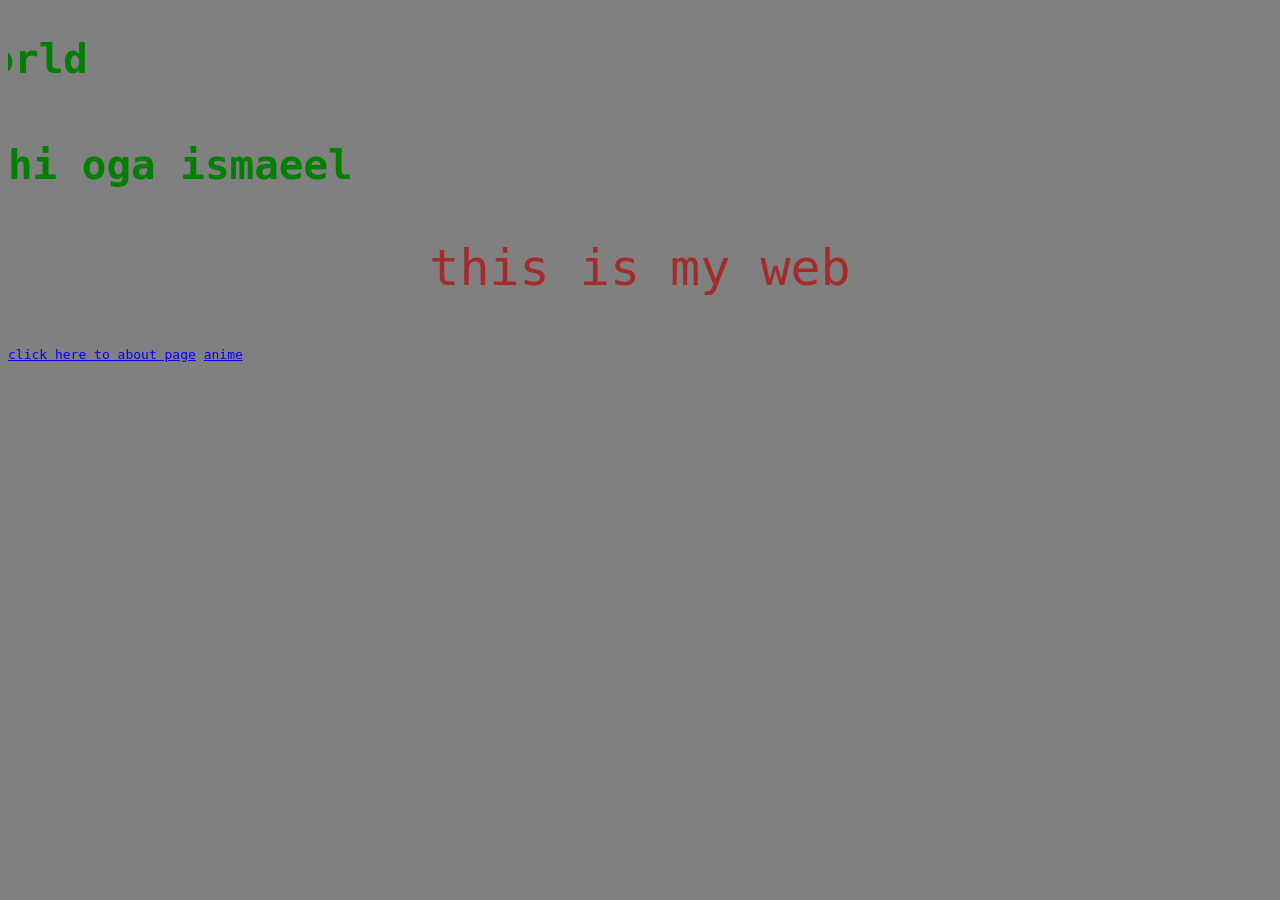
<file: index.html>
<!DOCTYPE html>
<html lang="en">
    <head>
        <meta charset="utf-8">
        <meta name="viewport" content="width=device-width" initial-scale="1.0">  
        <link rel="stylesheet" href="style.css">
        <title>aliyu</title>
    </head>
        <body>
            <!---->
            <marquee behavior="" direction="right"><h1>hello world</h1></marquee>
            <h1>hi oga ismaeel</h1>
            <p>this is my web</p>
            <a href="about-page.html">click here to about page</a>
            <a href="84bcb56690b1d10cdbe5973e8295f5ba.png">anime</a>
        </body>
</html>
</file>
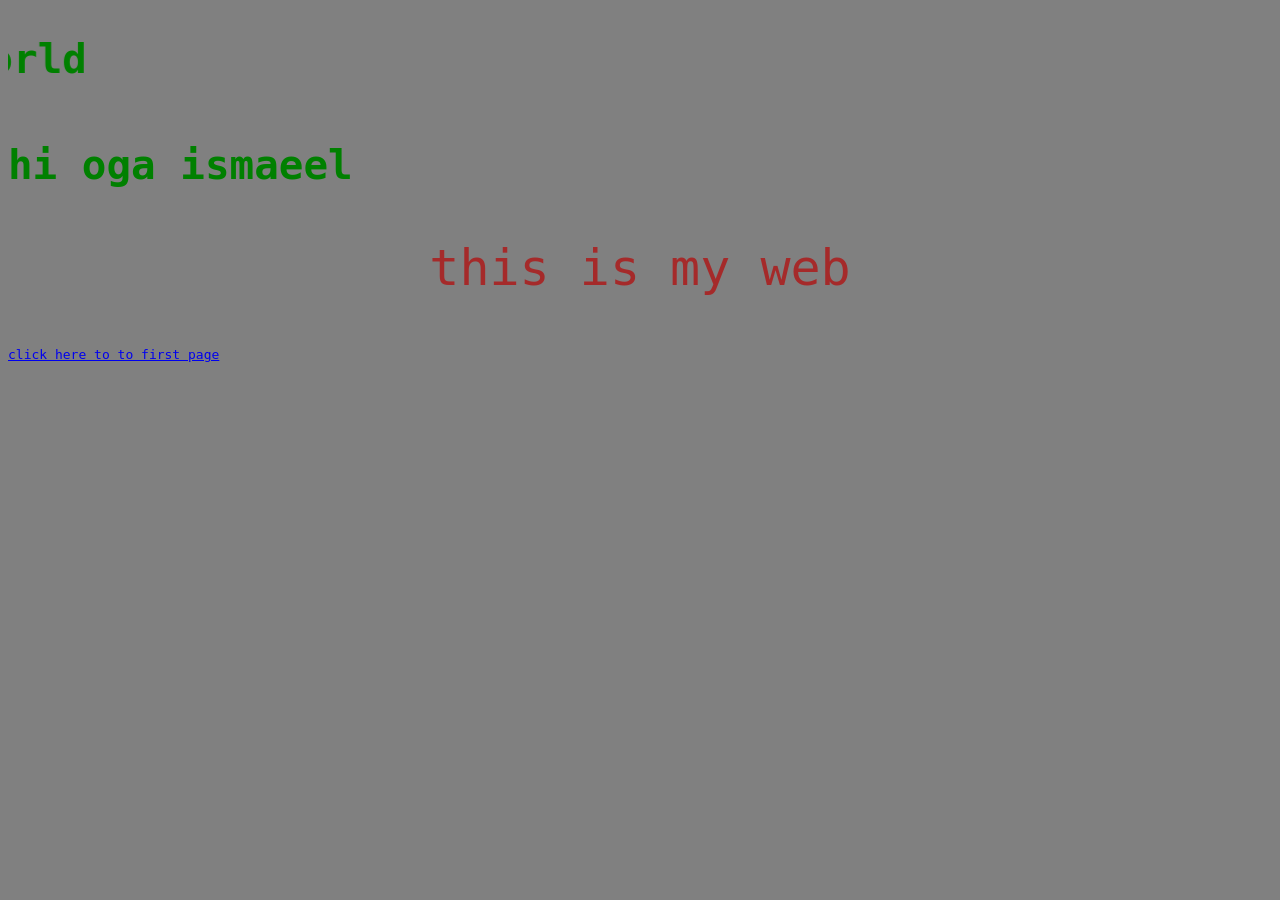
<file: about-page.html>
<!DOCTYPE html>
<html lang="en">
    <head>
        <meta charset="utf-8">
        <meta name="viewport" content="width=device-width" initial-scale="1.0">  
        <link rel="stylesheet" href="style.css">
        <title>aliyu</title>
        <body>
            <!---->
            <marquee behavior="" direction="right"><h1>hello world</h1></marquee>
            <h1>hi oga ismaeel</h1>
            <p>this is my web</p>
            <a href="index.html">click here to to first page</a>
        </body>
    </head>
</html>
</file>
<file: style.css>
body{
   background-color: gray;
   font-family: monospace      ;
}
h1{
    color: white;
    font-size: 40.9px;
    color:green;
}
p{    font-size: 50px;
    text-align: center;
    color: brown;
}
img{
    width: 40%;
    display: block;
    margin-left: auto;
    margin-right:auto;
}
</file>
